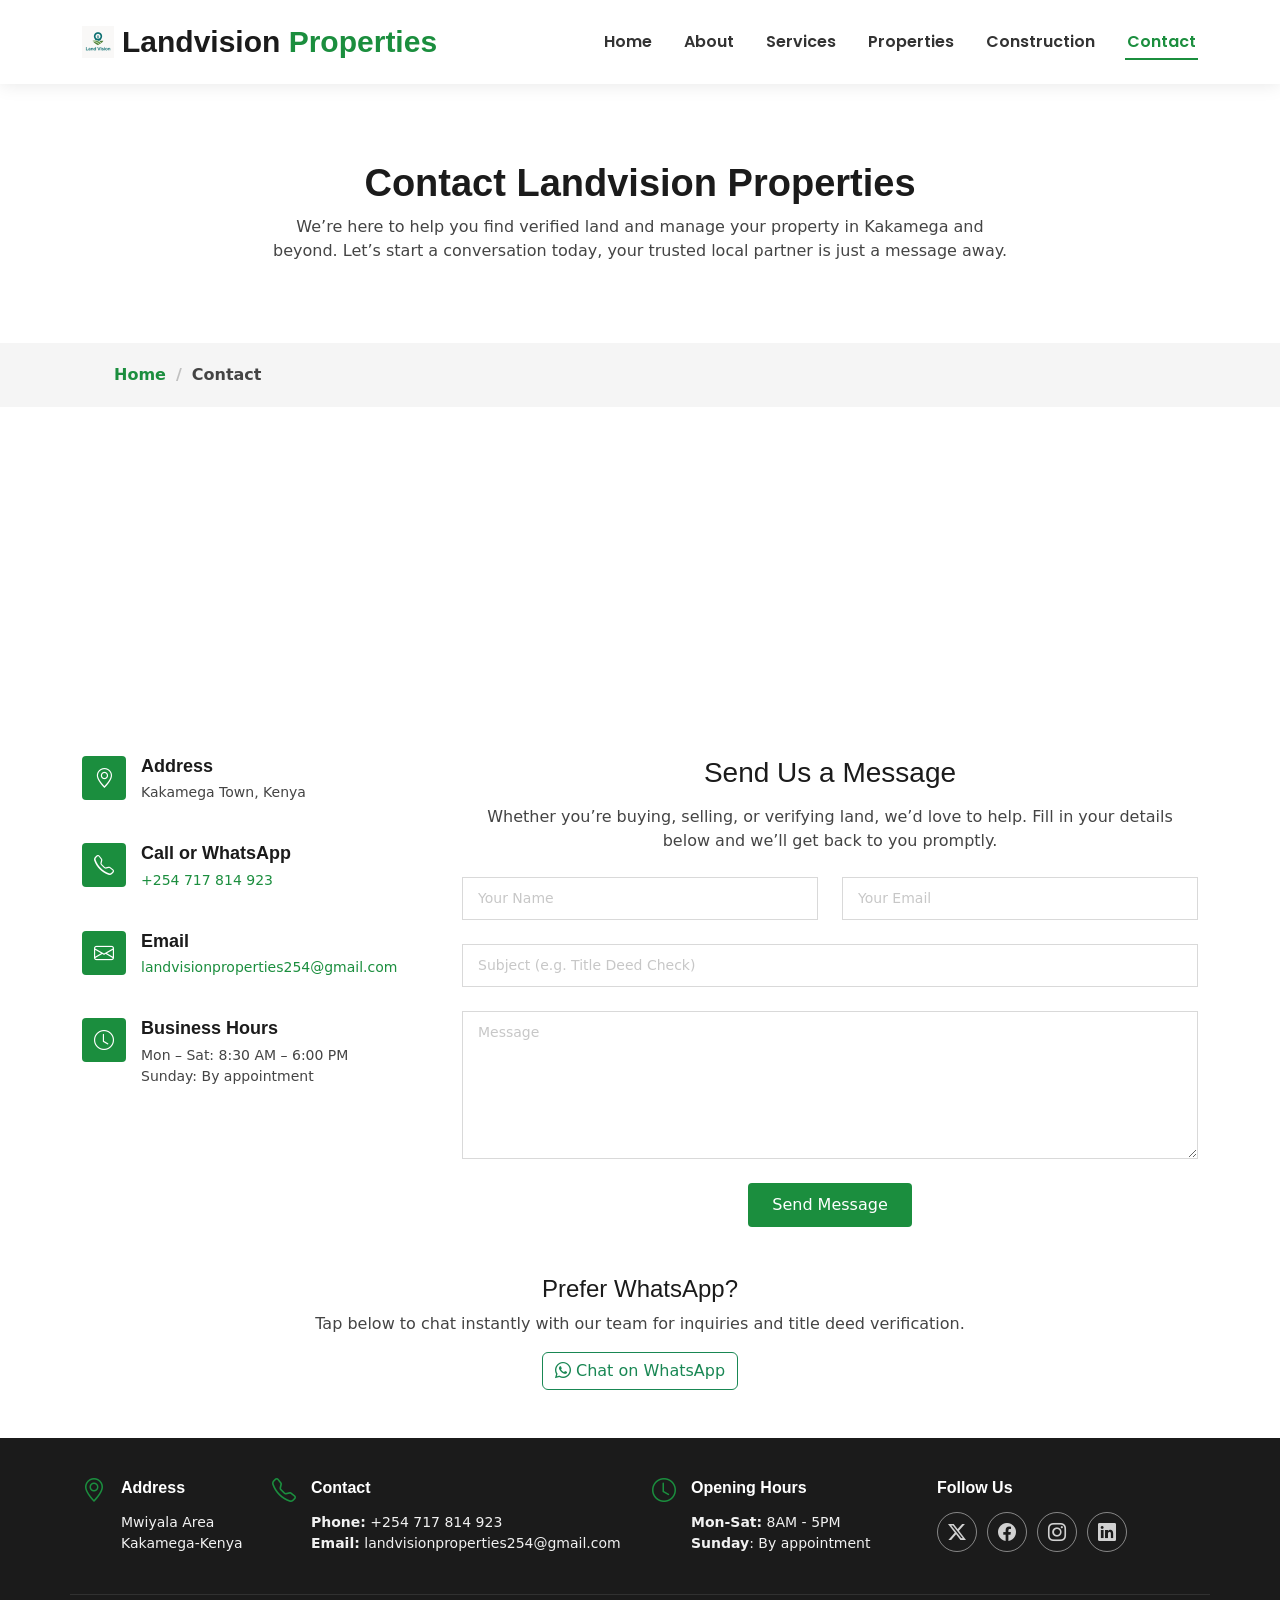
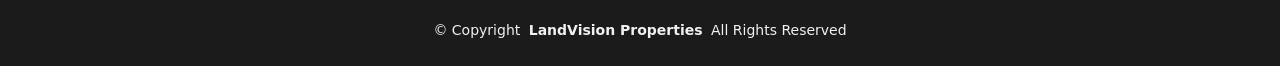
<file: contact.html>
<!DOCTYPE html>
<html lang="en">

<head>
  <meta charset="utf-8">
  <meta content="width=device-width, initial-scale=1.0" name="viewport">
  <title>Contact Us | Landvision Properties – Kakamega Land Brokers</title>
  <meta name="description" content="Contact Landvision Properties in Kakamega for land sales, title deed verification, and property management. Call, email, or WhatsApp us today.">
  <meta name="keywords" content="land for sale Kakamega, Kakamega land broker, title deed verification, property management, real estate Kenya">

  <!-- Favicons -->
  <link href="favicon.png" rel="icon">
  <link rel="icon" type="image/png" href="favicon.png">
  <link href="favicon1.png" rel="favicon">

  <!-- Fonts -->
  <link href="https://fonts.googleapis.com" rel="preconnect">
  <link href="https://fonts.gstatic.com" rel="preconnect" crossorigin>
  <link href="https://fonts.googleapis.com/css2?family=Poppins:wght@300;400;500;600;700&display=swap" rel="stylesheet">

  <!-- Vendor CSS Files -->
  <link href="assets/vendor/bootstrap/css/bootstrap.min.css" rel="stylesheet">
  <link href="assets/vendor/bootstrap-icons/bootstrap-icons.css" rel="stylesheet">
  <link href="assets/vendor/aos/aos.css" rel="stylesheet">
  <link href="assets/vendor/fontawesome-free/css/all.min.css" rel="stylesheet">
  <link href="assets/vendor/swiper/swiper-bundle.min.css" rel="stylesheet">

  <!-- Main CSS File -->
  <link href="assets/css/main.css" rel="stylesheet">
</head>

<body class="contact-page">

  <!-- ======= Header ======= -->
  <header id="header" class="header d-flex align-items-center fixed-top">
    <div class="container-fluid container-xl d-flex align-items-center justify-content-between">

      <a href="index.html" class="logo d-flex align-items-center">
        <img src="logo.png" alt="Landvision Properties Logo" class="me-2" style="height:40px;">
        <h1 class="sitename">Landvision <span>Properties</span></h1>
      </a>

      <nav id="navmenu" class="navmenu">
        <ul>
          <li><a href="index.html">Home</a></li>
          <li><a href="about.html">About</a></li>
          <li><a href="services.html">Services</a></li>
          <li><a href="properties.html">Properties</a></li>
          <li><a href="construction.html">Construction</a></li>
          <li><a href="contact.html" class="active">Contact</a></li>
        </ul>
        <i class="mobile-nav-toggle d-xl-none bi bi-list"></i>
      </nav>

    </div>
  </header>
  <!-- End Header -->

  <main class="main">

    <!-- Page Title -->
    <div class="page-title" data-aos="fade">
      <div class="heading">
        <div class="container">
          <div class="row d-flex justify-content-center text-center">
            <div class="col-lg-8">
          <h1>Contact Landvision Properties</h1>
          <p class="mb-0">We’re here to help you find verified land and manage your property in Kakamega and beyond. Let’s start a conversation today, your trusted local partner is just a message away.</p>
        </div>
          </div>
        </div>
      </div>
      <nav class="breadcrumbs">
        <div class="container">
          <ol>
            <li><a href="index.html">Home</a></li>
            <li class="current">Contact</li>
          </ol>
        </div>
      </nav>
    </div>
    <!-- End Page Title -->

    <!-- Contact Section -->
    <section id="contact" class="contact section py-5">

      <div class="container" data-aos="fade-up" data-aos-delay="100">

        <div class="mb-4" data-aos="fade-up" data-aos-delay="200">
          <iframe style="border:0; width: 100%; height: 270px;"
            src="https://www.google.com/maps?q=Kakamega%20Town%2C%20Kenya&output=embed"
            frameborder="0" allowfullscreen="" loading="lazy"></iframe>
        </div>

        <div class="row gy-4">

          <div class="col-lg-4">
            <div class="info-item d-flex" data-aos="fade-up" data-aos-delay="300">
              <i class="bi bi-geo-alt flex-shrink-0"></i>
              <div>
                <h3>Address</h3>
                <p>Kakamega Town, Kenya</p>
              </div>
            </div>

            <div class="info-item d-flex" data-aos="fade-up" data-aos-delay="400">
              <i class="bi bi-telephone flex-shrink-0"></i>
              <div>
                <h3>Call or WhatsApp</h3>
                <p><a href="tel:+254717814923">+254 717 814 923</a></p>
              </div>
            </div>

            <div class="info-item d-flex" data-aos="fade-up" data-aos-delay="500">
              <i class="bi bi-envelope flex-shrink-0"></i>
              <div>
                <h3>Email</h3>
                <p><a href="mailto:landvisionproperties254@gmail.com">landvisionproperties254@gmail.com</a></p>
              </div>
            </div>

            <div class="info-item d-flex" data-aos="fade-up" data-aos-delay="600">
              <i class="bi bi-clock flex-shrink-0"></i>
              <div>
                <h3>Business Hours</h3>
                <p>Mon – Sat: 8:30 AM – 6:00 PM<br>Sunday: By appointment</p>
              </div>
            </div>
          </div>

          <div class="col-lg-8">
            <form action="thanks.html" method="post" class="php-email-form" data-aos="fade-up" data-aos-delay="200">
              <h3 class="mb-3 text-center">Send Us a Message</h3>
              <p class="text-center mb-4">Whether you’re buying, selling, or verifying land, we’d love to help. Fill in your details below and we’ll get back to you promptly.</p>

              <div class="row gy-4">
                <div class="col-md-6">
                  <input type="text" name="name" class="form-control" placeholder="Your Name" required>
                </div>

                <div class="col-md-6">
                  <input type="email" class="form-control" name="email" placeholder="Your Email" required>
                </div>

                <div class="col-md-12">
                  <input type="text" class="form-control" name="subject" placeholder="Subject (e.g. Title Deed Check)" required>
                </div>

                <div class="col-md-12">
                  <textarea class="form-control" name="message" rows="6" placeholder="Message" required></textarea>
                </div>

                <div class="col-md-12 text-center">
                  <button type="submit" class="btn btn-success px-4">Send Message</button>
                </div>
                 <input type="hidden" name="_next" value="thanks.html">
              </div>
            </form>
          </div>

        </div>

        <div class="row mt-5" data-aos="fade-up">
          <div class="col text-center">
            <h4>Prefer WhatsApp?</h4>
            <p>Tap below to chat instantly with our team for inquiries and title deed verification.</p>
            <a href="https://wa.me/+254717814923?text=Hi%20LandVision%20Propeties,%20I%20would%20like%20to%20book%20a%20session."  target="_blank" class="btn btn-outline-success" rel="noopener noreferrer">
              <i class="bi bi-whatsapp"></i> Chat on WhatsApp
            </a>
          </div>
        </div>

      </div>

    </section>
    <!-- End Contact Section -->

  </main>

  <!-- ======= Footer ======= -->
 <footer id="footer" class="footer dark-background">

    <div class="container">
      <div class="row gy-3">
        <div class="col-lg-2 col-md-6 d-flex">
          <i class="bi bi-geo-alt icon"></i>
          <div class="address">
            <h4>Address</h4>
            <p>Mwiyala Area</p>
            <p>Kakamega-Kenya</p>
            <p></p>
          </div>

        </div>

        <div class="col-lg-4 col-md-6 d-flex">
          <i class="bi bi-telephone icon"></i>
          <div>
            <h4>Contact</h4>
            <p>
              <strong>Phone:</strong> <span>+254 717 814 923</span><br>
              <strong>Email:</strong> <span>landvisionproperties254@gmail.com</span><br>
            </p>
          </div>
        </div>

        <div class="col-lg-3 col-md-6 d-flex">
          <i class="bi bi-clock icon"></i>
          <div>
            <h4>Opening Hours</h4>
            <p>
              <strong>Mon-Sat:</strong> <span> 8AM - 5PM</span><br>
              <strong>Sunday</strong>: <span> By appointment</span>
            </p>
          </div>
        </div>

        <div class="col-lg-3 col-md-6">
          <h4>Follow Us</h4>
          <div class="social-links d-flex">
            <a href="#" class="twitter"><i class="bi bi-twitter-x"></i></a>
            <a href="https://www.facebook.com/profile.php?id=61570035251605" class="facebook"><i class="bi bi-facebook"></i></a>
            <a href="#" class="instagram"><i class="bi bi-instagram"></i></a>
            <a href="#" class="linkedin"><i class="bi bi-linkedin"></i></a>
          </div>
        </div>

      </div>
    </div>

    <div class="container copyright text-center mt-4">
      <p>© <span>Copyright</span> <strong class="px-1 sitename">LandVision Properties</strong> <span>All Rights Reserved</span></p>

    </div>
  </footer>

  <!-- Scroll Top -->
  <a href="#" id="scroll-top" class="scroll-top d-flex align-items-center justify-content-center"><i
      class="bi bi-arrow-up-short"></i></a>

  <!-- Vendor JS Files -->
  <script src="assets/vendor/bootstrap/js/bootstrap.bundle.min.js"></script>
  <script src="assets/vendor/aos/aos.js"></script>
  <script src="assets/vendor/swiper/swiper-bundle.min.js"></script>
  <script src="assets/vendor/purecounter/purecounter_vanilla.js"></script>

  <!-- Main JS File -->
  <script src="assets/js/main.js"></script>

</body>
</html>
</file>
<file: assets/css/main.css>
/**
* Template Name: EstateAgency
* Template URL: https://bootstrapmade.com/real-estate-agency-bootstrap-template/
* Updated: Aug 09 2024 with Bootstrap v5.3.3
* Author: BootstrapMade.com
* License: https://bootstrapmade.com/license/
*/

/*--------------------------------------------------------------
# Font & Color Variables
# Help: https://bootstrapmade.com/color-system/
--------------------------------------------------------------*/
/* Fonts */
:root {
  --default-font: "Roboto",  system-ui, -apple-system, "Segoe UI", Roboto, "Helvetica Neue", Arial, "Noto Sans", "Liberation Sans", sans-serif, "Apple Color Emoji", "Segoe UI Emoji", "Segoe UI Symbol", "Noto Color Emoji";
  --heading-font: "Raleway",  sans-serif;
  --nav-font: "Poppins",  sans-serif;
}

/* === LandVision Brand Color Scheme === */
:root {
  --background-color: #ffffff;          /* Clean white background */
  --default-color: #444444;             /* Neutral body text */
  --heading-color: #1b1b1b;             /* Strong dark heading text */
  --accent-color: #1b8e3e;              /* LandVision green (primary brand color) */
  --surface-color: #f7f9f8;             /* Soft grayish-white for cards and boxes */
  --contrast-color: #ffffff;            /* White text for accents or dark backgrounds */
}

/* === Navigation Colors === */
:root {
  --nav-color: #333333;                 /* Default nav link color */
  --nav-hover-color: #1b8e3e;           /* Green on hover or active */
  --nav-mobile-background-color: #ffffff;
  --nav-dropdown-background-color: #ffffff;
  --nav-dropdown-color: #333333;
  --nav-dropdown-hover-color: #1b8e3e;
}

/* === Section Presets === */
.light-background {
  --background-color: #f7f9f8;
  --surface-color: #ffffff;
}

.dark-background {
  --background-color: #1b1b1b;
  --default-color: #f1f1f1;
  --heading-color: #ffffff;
  --surface-color: #252525;
  --contrast-color: #ffffff;
}

/* Smooth scroll */
:root {
  scroll-behavior: smooth;
}

/*--------------------------------------------------------------
# General Styling & Shared Classes
--------------------------------------------------------------*/
body {
  color: var(--default-color);
  background-color: var(--background-color);
  font-family: var(--default-font);
}

a {
  color: var(--accent-color);
  text-decoration: none;
  transition: 0.3s;
}

a:hover {
  color: color-mix(in srgb, var(--accent-color), transparent 25%);
  text-decoration: none;
}

h1,
h2,
h3,
h4,
h5,
h6 {
  color: var(--heading-color);
  font-family: var(--heading-font);
}

/* PHP Email Form Messages
------------------------------*/
.php-email-form .error-message {
  display: none;
  background: #df1529;
  color: #ffffff;
  text-align: left;
  padding: 15px;
  margin-bottom: 24px;
  font-weight: 600;
}

.php-email-form .sent-message {
  display: none;
  color: #ffffff;
  background: #059652;
  text-align: center;
  padding: 15px;
  margin-bottom: 24px;
  font-weight: 600;
}

.php-email-form .loading {
  display: none;
  background: var(--surface-color);
  text-align: center;
  padding: 15px;
  margin-bottom: 24px;
}

.php-email-form .loading:before {
  content: "";
  display: inline-block;
  border-radius: 50%;
  width: 24px;
  height: 24px;
  margin: 0 10px -6px 0;
  border: 3px solid var(--accent-color);
  border-top-color: var(--surface-color);
  animation: php-email-form-loading 1s linear infinite;
}

@keyframes php-email-form-loading {
  0% {
    transform: rotate(0deg);
  }

  100% {
    transform: rotate(360deg);
  }
}

/*--------------------------------------------------------------
# Global Header
--------------------------------------------------------------*/
.header {
  color: var(--default-color);
  background-color: var(--background-color);
  padding: 15px 0;
  transition: all 0.5s;
  z-index: 997;
  box-shadow: 0px 0 18px rgba(0, 0, 0, 0.1);
}

.header .logo {
  line-height: 1;
}

.header .logo img {
  max-height: 32px;
  margin-right: 8px;
}

.header .logo h1 {
  font-size: 30px;
  margin: 0;
  font-weight: 700;
  color: var(--heading-color);
}

.header .logo h1 span {
  color: var(--accent-color);
}

/*--------------------------------------------------------------
# Navigation Menu
--------------------------------------------------------------*/
/* Desktop Navigation */
@media (min-width: 1200px) {
  .navmenu {
    padding: 0;
  }

  .navmenu ul {
    margin: 0;
    padding: 0;
    display: flex;
    list-style: none;
    align-items: center;
  }

  .navmenu li {
    position: relative;
  }

  .navmenu>ul>li {
    white-space: nowrap;
    padding: 15px 14px;
  }

  .navmenu>ul>li:last-child {
    padding-right: 0;
  }

  .navmenu a,
  .navmenu a:focus {
    color: var(--nav-color);
    font-size: 16px;
    padding: 0 2px;
    font-family: var(--nav-font);
    font-weight: 600;
    display: flex;
    align-items: center;
    justify-content: space-between;
    white-space: nowrap;
    transition: 0.3s;
    position: relative;
  }

  .navmenu a i,
  .navmenu a:focus i {
    font-size: 12px;
    line-height: 0;
    margin-left: 5px;
    transition: 0.3s;
  }

  .navmenu>ul>li>a:before {
    content: "";
    position: absolute;
    width: 100%;
    height: 2px;
    bottom: -6px;
    left: 0;
    background-color: var(--accent-color);
    visibility: hidden;
    width: 0px;
    transition: all 0.3s ease-in-out 0s;
  }

  .navmenu a:hover:before,
  .navmenu li:hover>a:before,
  .navmenu .active:before {
    visibility: visible;
    width: 100%;
  }

  .navmenu li:hover>a,
  .navmenu .active,
  .navmenu .active:focus {
    color: var(--nav-hover-color);
  }

  .navmenu .dropdown ul {
    margin: 0;
    padding: 10px 0;
    background: var(--nav-dropdown-background-color);
    display: block;
    position: absolute;
    visibility: hidden;
    left: 14px;
    top: 130%;
    opacity: 0;
    transition: 0.3s;
    border-radius: 4px;
    z-index: 99;
    box-shadow: 0px 0px 30px rgba(0, 0, 0, 0.1);
  }

  .navmenu .dropdown ul li {
    min-width: 200px;
  }

  .navmenu .dropdown ul a {
    padding: 10px 20px;
    font-size: 15px;
    text-transform: none;
    color: var(--nav-dropdown-color);
  }

  .navmenu .dropdown ul a i {
    font-size: 12px;
  }

  .navmenu .dropdown ul a:hover,
  .navmenu .dropdown ul .active:hover,
  .navmenu .dropdown ul li:hover>a {
    color: var(--nav-dropdown-hover-color);
  }

  .navmenu .dropdown:hover>ul {
    opacity: 1;
    top: 100%;
    visibility: visible;
  }

  .navmenu .dropdown .dropdown ul {
    top: 0;
    left: -90%;
    visibility: hidden;
  }

  .navmenu .dropdown .dropdown:hover>ul {
    opacity: 1;
    top: 0;
    left: -100%;
    visibility: visible;
  }
}

/* Mobile Navigation */
@media (max-width: 1199px) {
  .mobile-nav-toggle {
    color: var(--nav-color);
    font-size: 28px;
    line-height: 0;
    margin-right: 10px;
    cursor: pointer;
    transition: color 0.3s;
  }

  .navmenu {
    padding: 0;
    z-index: 9997;
  }

  .navmenu ul {
    display: none;
    list-style: none;
    position: absolute;
    inset: 60px 20px 20px 20px;
    padding: 10px 0;
    margin: 0;
    border-radius: 6px;
    background-color: var(--nav-mobile-background-color);
    border: 1px solid color-mix(in srgb, var(--default-color), transparent 90%);
    box-shadow: none;
    overflow-y: auto;
    transition: 0.3s;
    z-index: 9998;
  }

  .navmenu a,
  .navmenu a:focus {
    color: var(--nav-dropdown-color);
    padding: 10px 20px;
    font-family: var(--nav-font);
    font-size: 17px;
    font-weight: 500;
    display: flex;
    align-items: center;
    justify-content: space-between;
    white-space: nowrap;
    transition: 0.3s;
  }

  .navmenu a i,
  .navmenu a:focus i {
    font-size: 12px;
    line-height: 0;
    margin-left: 5px;
    width: 30px;
    height: 30px;
    display: flex;
    align-items: center;
    justify-content: center;
    border-radius: 50%;
    transition: 0.3s;
    background-color: color-mix(in srgb, var(--accent-color), transparent 90%);
  }

  .navmenu a i:hover,
  .navmenu a:focus i:hover {
    background-color: var(--accent-color);
    color: var(--contrast-color);
  }

  .navmenu a:hover,
  .navmenu .active,
  .navmenu .active:focus {
    color: var(--nav-dropdown-hover-color);
  }

  .navmenu .active i,
  .navmenu .active:focus i {
    background-color: var(--accent-color);
    color: var(--contrast-color);
    transform: rotate(180deg);
  }

  .navmenu .dropdown ul {
    position: static;
    display: none;
    z-index: 99;
    padding: 10px 0;
    margin: 10px 20px;
    background-color: var(--nav-dropdown-background-color);
    transition: all 0.5s ease-in-out;
  }

  .navmenu .dropdown ul ul {
    background-color: rgba(33, 37, 41, 0.1);
  }

  .navmenu .dropdown>.dropdown-active {
    display: block;
    background-color: rgba(33, 37, 41, 0.03);
  }

  .mobile-nav-active {
    overflow: hidden;
  }

  .mobile-nav-active .mobile-nav-toggle {
    color: #fff;
    position: absolute;
    font-size: 32px;
    top: 15px;
    right: 15px;
    margin-right: 0;
    z-index: 9999;
  }

  .mobile-nav-active .navmenu {
    position: fixed;
    overflow: hidden;
    inset: 0;
    background: rgba(33, 37, 41, 0.8);
    transition: 0.3s;
  }

  .mobile-nav-active .navmenu>ul {
    display: block;
  }
}

/*--------------------------------------------------------------
# Global Footer
--------------------------------------------------------------*/
.footer {
  color: var(--default-color);
  background-color: var(--background-color);
  font-size: 14px;
  padding: 40px 0 0 0;
  position: relative;
}

.footer .icon {
  color: var(--accent-color);
  margin-right: 15px;
  font-size: 24px;
  line-height: 0;
}

.footer h4 {
  font-size: 16px;
  font-weight: 700;
  margin-bottom: 15px;
}

.footer .address p {
  margin-bottom: 0px;
}

.footer .social-links a {
  display: flex;
  align-items: center;
  justify-content: center;
  width: 40px;
  height: 40px;
  border-radius: 50%;
  border: 1px solid color-mix(in srgb, var(--default-color), transparent 50%);
  font-size: 16px;
  color: color-mix(in srgb, var(--default-color), transparent 50%);
  margin-right: 10px;
  transition: 0.3s;
}

.footer .social-links a:hover {
  color: var(--accent-color);
  border-color: var(--accent-color);
}

.footer .copyright {
  padding: 25px 0;
  border-top: 1px solid color-mix(in srgb, var(--default-color), transparent 90%);
}

.footer .copyright p {
  margin-bottom: 0;
}

.footer .credits {
  margin-top: 5px;
  font-size: 13px;
}

/*--------------------------------------------------------------
# Preloader
--------------------------------------------------------------*/
#preloader {
  position: fixed;
  inset: 0;
  z-index: 999999;
  overflow: hidden;
  background: var(--background-color);
  transition: all 0.6s ease-out;
}

#preloader:before {
  content: "";
  position: fixed;
  top: calc(50% - 30px);
  left: calc(50% - 30px);
  border: 6px solid #ffffff;
  border-color: var(--accent-color) transparent var(--accent-color) transparent;
  border-radius: 50%;
  width: 60px;
  height: 60px;
  animation: animate-preloader 1.5s linear infinite;
}

@keyframes animate-preloader {
  0% {
    transform: rotate(0deg);
  }

  100% {
    transform: rotate(360deg);
  }
}

/*--------------------------------------------------------------
# Scroll Top Button
--------------------------------------------------------------*/
.scroll-top {
  position: fixed;
  visibility: hidden;
  opacity: 0;
  right: 15px;
  bottom: 15px;
  z-index: 99999;
  background-color: var(--accent-color);
  width: 40px;
  height: 40px;
  border-radius: 4px;
  transition: all 0.4s;
}

.scroll-top i {
  font-size: 24px;
  color: var(--contrast-color);
  line-height: 0;
}

.scroll-top:hover {
  background-color: color-mix(in srgb, var(--accent-color), transparent 20%);
  color: var(--contrast-color);
}

.scroll-top.active {
  visibility: visible;
  opacity: 1;
}

/*--------------------------------------------------------------
# Disable aos animation delay on mobile devices
--------------------------------------------------------------*/
@media screen and (max-width: 768px) {
  [data-aos-delay] {
    transition-delay: 0 !important;
  }
}

/*--------------------------------------------------------------
# Global Page Titles & Breadcrumbs
--------------------------------------------------------------*/
.page-title {
  color: var(--default-color);
  background-color: var(--background-color);
  position: relative;
}

.page-title .heading {
  padding: 160px 0 80px 0;
  border-top: 1px solid color-mix(in srgb, var(--default-color), transparent 90%);
}

.page-title .heading h1 {
  font-size: 38px;
  font-weight: 700;
}

.page-title nav {
  background-color: color-mix(in srgb, var(--default-color), transparent 95%);
  padding: 20px 0;
}

.page-title nav ol {
  display: flex;
  flex-wrap: wrap;
  list-style: none;
  margin: 0;
  font-size: 16px;
  font-weight: 600;
}

.page-title nav ol li+li {
  padding-left: 10px;
}

.page-title nav ol li+li::before {
  content: "/";
  display: inline-block;
  padding-right: 10px;
  color: color-mix(in srgb, var(--default-color), transparent 70%);
}

/*--------------------------------------------------------------
# Global Sections
--------------------------------------------------------------*/
section,
.section {
  color: var(--default-color);
  background-color: var(--background-color);
  padding: 60px 0;
  scroll-margin-top: 90px;
  overflow: clip;
}

@media (max-width: 1199px) {

  section,
  .section {
    scroll-margin-top: 66px;
  }
}

/*--------------------------------------------------------------
# Global Section Titles
--------------------------------------------------------------*/
.section-title {
  text-align: center;
  padding-bottom: 60px;
  position: relative;
}

.section-title h2 {
  font-size: 32px;
  font-weight: 700;
  margin-bottom: 15px;
}

.section-title p {
  margin-bottom: 0;
}

/*--------------------------------------------------------------
# Hero Section
--------------------------------------------------------------*/
.hero {
  padding: 0;
}

.hero .carousel {
  width: 100%;
  min-height: 100vh;
  padding: 0;
  margin: 0;
  background-color: var(--background-color);
  position: relative;
  overflow: hidden;
}

.hero img {
  position: absolute;
  inset: 0;
  display: block;
  width: 100%;
  height: 100%;
  object-fit: cover;
  z-index: 1;
}

.hero .carousel-item {
  position: absolute;
  inset: 0;
  background-size: cover;
  background-position: center;
  background-repeat: no-repeat;
  overflow: hidden;
}

.hero .carousel-item:before {
  content: "";
  background: color-mix(in srgb, var(--background-color), transparent 60%);
  position: absolute;
  inset: 0;
  z-index: 2;
}

.hero .carousel-container {
  position: absolute;
  inset: 90px 100px;
  display: flex;
  justify-content: center;
  align-items: center;
  flex-direction: column;
  z-index: 3;
}

@media (max-width: 575px) {
  .hero .carousel-container {
    inset: 90px 50px;
  }
}

.hero h2 {
  margin-bottom: 30px;
  font-size: 56px;
  font-weight: 900;
  text-transform: uppercase;
}

.hero h2 span {
  color: var(--accent-color);
}

@media (max-width: 768px) {
  .hero h2 {
    font-size: 30px;
  }
}

.hero .btn-get-started {
  color: var(--contrast-color);
  font-family: var(--heading-font);
  font-weight: 600;
  font-size: 18px;
  letter-spacing: 1px;
  text-transform: uppercase;
  display: inline-block;
  padding: 10px 40px;
  border-radius: 50px;
  transition: 0.5s;
  margin: 10px 0;
  align-self: flex-start;
  flex-shrink: 0;
  border: 2px solid var(--accent-color);
}

.hero .btn-get-started:hover {
  background: color-mix(in srgb, var(--accent-color), transparent 20%);
}

.hero .carousel-control-prev,
.hero .carousel-control-next {
  width: 10%;
  transition: 0.3s;
  opacity: 0.5;
  z-index: 3;
}

.hero .carousel-control-prev:focus,
.hero .carousel-control-next:focus {
  opacity: 0.5;
}

.hero .carousel-control-prev:hover,
.hero .carousel-control-next:hover {
  opacity: 0.9;
}

@media (min-width: 1024px) {

  .hero .carousel-control-prev,
  .hero .carousel-control-next {
    width: 5%;
  }
}

.hero .carousel-control-next-icon,
.hero .carousel-control-prev-icon {
  background: none;
  font-size: 32px;
  line-height: 1;
}

.hero .carousel-indicators {
  list-style: none;
}

.hero .carousel-indicators li {
  cursor: pointer;
  opacity: 1;
  height: 6px;
  width: 20px;
  transition: 0.3s;
  padding: 0;
}

.hero .carousel-indicators .active {
  background-color: var(--accent-color);
  width: 40px;
}

/*--------------------------------------------------------------
# Services Section
--------------------------------------------------------------*/
.services .service-item {
  background-color: var(--surface-color);
  box-shadow: 0px 5px 90px 0px rgba(0, 0, 0, 0.1);
  padding: 60px 30px;
  transition: all ease-in-out 0.3s;
  border-radius: 18px;
  border-bottom: 5px solid var(--surface-color);
  height: 100%;
}

.services .service-item .icon {
  color: var(--contrast-color);
  background: var(--accent-color);
  margin: 0;
  width: 64px;
  height: 64px;
  border-radius: 50px;
  display: flex;
  align-items: center;
  justify-content: center;
  margin-bottom: 20px;
  font-size: 28px;
  transition: ease-in-out 0.3s;
}

.services .service-item h3 {
  font-weight: 700;
  margin: 10px 0 15px 0;
  font-size: 22px;
  transition: ease-in-out 0.3s;
}

.services .service-item p {
  line-height: 24px;
  font-size: 14px;
  margin-bottom: 0;
}

@media (min-width: 1365px) {
  .services .service-item:hover {
    transform: translateY(-10px);
    border-color: var(--accent-color);
  }

  .services .service-item:hover h3 {
    color: var(--accent-color);
  }
}


/*--------------------------------------------------------------
# Testimonials Section
--------------------------------------------------------------*/
.testimonials .testimonial-item {
  background-color: var(--surface-color);
  box-shadow: 0px 0 20px rgba(0, 0, 0, 0.1);
  box-sizing: content-box;
  padding: 30px;
  margin: 40px 30px;
  min-height: 320px;
  display: flex;
  flex-direction: column;
  text-align: center;
  transition: 0.3s;
}

.testimonials .testimonial-item .stars {
  margin-bottom: 15px;
}

.testimonials .testimonial-item .stars i {
  color: #ffc107;
  margin: 0 1px;
}

.testimonials .testimonial-item .testimonial-img {
  width: 90px;
  border-radius: 50%;
  border: 4px solid var(--background-color);
  margin: 0 auto;
}

.testimonials .testimonial-item h3 {
  font-size: 18px;
  font-weight: bold;
  margin: 10px 0 5px 0;
}

.testimonials .testimonial-item h4 {
  font-size: 14px;
  color: color-mix(in srgb, var(--default-color), transparent 40%);
  margin: 0;
}

.testimonials .testimonial-item p {
  font-style: italic;
  margin: 0 auto 15px auto;
}

.testimonials .swiper-wrapper {
  height: auto;
}

.testimonials .swiper-pagination {
  margin-top: 20px;
  position: relative;
}

.testimonials .swiper-pagination .swiper-pagination-bullet {
  width: 12px;
  height: 12px;
  background-color: color-mix(in srgb, var(--default-color), transparent 85%);
  opacity: 1;
}

.testimonials .swiper-pagination .swiper-pagination-bullet-active {
  background-color: var(--accent-color);
}

.testimonials .swiper-slide {
  opacity: 0.3;
}

@media (max-width: 1199px) {
  .testimonials .swiper-slide-active {
    opacity: 1;
  }

  .testimonials .swiper-pagination {
    margin-top: 0;
  }

  .testimonials .testimonial-item {
    margin: 40px 20px;
  }
}

@media (min-width: 1200px) {
  .testimonials .swiper-slide-next {
    opacity: 1;
    transform: scale(1.12);
  }
}

/*--------------------------------------------------------------
# About Section
--------------------------------------------------------------*/
.about .content .who-we-are {
  text-transform: uppercase;
  margin-bottom: 15px;
  color: color-mix(in srgb, var(--default-color), transparent 40%);
}

.about .content h3 {
  font-size: 2rem;
  font-weight: 700;
}

.about .content ul {
  list-style: none;
  padding: 0;
}

.about .content ul li {
  padding-bottom: 10px;
}

.about .content ul i {
  font-size: 1.25rem;
  margin-right: 4px;
  color: var(--accent-color);
}

.about .content p:last-child {
  margin-bottom: 0;
}

.about .content .read-more {
  background: var(--accent-color);
  color: var(--contrast-color);
  font-family: var(--heading-font);
  font-weight: 500;
  font-size: 16px;
  letter-spacing: 1px;
  padding: 12px 24px;
  border-radius: 5px;
  transition: 0.3s;
  display: inline-flex;
  align-items: center;
  justify-content: center;
}

.about .content .read-more i {
  font-size: 18px;
  margin-left: 5px;
  line-height: 0;
  transition: 0.3s;
}

.about .content .read-more:hover {
  background: color-mix(in srgb, var(--accent-color), transparent 20%);
  padding-right: 19px;
}

.about .content .read-more:hover i {
  margin-left: 10px;
}

.about .about-images img {
  border-radius: 10px;
}

/*--------------------------------------------------------------
# Stats Section
--------------------------------------------------------------*/
.stats .stats-item {
  background-color: var(--surface-color);
  box-shadow: 0px 0 30px rgba(0, 0, 0, 0.1);
  padding: 30px;
}

.stats .stats-item i {
  color: var(--accent-color);
  font-size: 42px;
  line-height: 0;
  margin-right: 20px;
}

.stats .stats-item span {
  color: var(--heading-color);
  font-size: 36px;
  display: block;
  font-weight: 600;
}

.stats .stats-item p {
  padding: 0;
  margin: 0;
  font-family: var(--heading-font);
  font-size: 16px;
}

/*--------------------------------------------------------------
# Features Section
--------------------------------------------------------------*/
.features .features-image {
  position: relative;
  min-height: 400px;
}

.features .features-image img {
  position: absolute;
  inset: 0;
  display: block;
  width: 100%;
  height: 100%;
  object-fit: cover;
  z-index: 1;
}

.features h3 {
  font-size: 28px;
  font-weight: 700;
  margin-bottom: 20px;
  padding-bottom: 20px;
  position: relative;
}

.features h3:after {
  content: "";
  background: var(--accent-color);
  position: absolute;
  display: block;
  width: 50px;
  height: 3px;
  left: 0;
  bottom: 0;
}

.features .icon-box {
  margin-top: 50px;
}

.features .icon-box i {
  color: var(--accent-color);
  background-color: var(--surface-color);
  display: flex;
  align-items: center;
  justify-content: center;
  margin-right: 25px;
  font-size: 28px;
  width: 56px;
  height: 56px;
  border-radius: 4px;
  line-height: 0;
  box-shadow: 0px 2px 30px rgba(0, 0, 0, 0.1);
  transition: 0.3s;
}

.features .icon-box:hover i {
  background-color: var(--accent-color);
  color: var(--contrast-color);
}

.features .icon-box h4 {
  font-weight: 700;
  margin-bottom: 10px;
  font-size: 18px;
}

.features .icon-box h4 a {
  color: var(--heading-color);
  transition: 0.3s;
}

.features .icon-box h4 a:hover {
  color: var(--accent-color);
}

.features .icon-box p {
  line-height: 24px;
  font-size: 14px;
  margin-bottom: 0;
}

/*--------------------------------------------------------------
# Service Details Section
--------------------------------------------------------------*/
.service-details .service-box {
  background-color: var(--surface-color);
  padding: 20px;
  box-shadow: 0px 2px 20px rgba(0, 0, 0, 0.1);
}

.service-details .service-box+.service-box {
  margin-top: 30px;
}

.service-details .service-box h4 {
  font-size: 20px;
  font-weight: 700;
  border-bottom: 2px solid color-mix(in srgb, var(--default-color), transparent 92%);
  padding-bottom: 15px;
  margin-bottom: 15px;
}

.service-details .services-list {
  background-color: var(--surface-color);
}

.service-details .services-list a {
  color: color-mix(in srgb, var(--default-color), transparent 20%);
  background-color: color-mix(in srgb, var(--default-color), transparent 96%);
  display: flex;
  align-items: center;
  padding: 12px 15px;
  margin-top: 15px;
  transition: 0.3s;
}

.service-details .services-list a:first-child {
  margin-top: 0;
}

.service-details .services-list a i {
  font-size: 16px;
  margin-right: 8px;
  color: var(--accent-color);
}

.service-details .services-list a.active {
  color: var(--contrast-color);
  background-color: var(--accent-color);
}

.service-details .services-list a.active i {
  color: var(--contrast-color);
}

.service-details .services-list a:hover {
  background-color: color-mix(in srgb, var(--accent-color), transparent 95%);
  color: var(--accent-color);
}

.service-details .download-catalog a {
  color: var(--default-color);
  display: flex;
  align-items: center;
  padding: 10px 0;
  transition: 0.3s;
  border-top: 1px solid color-mix(in srgb, var(--default-color), transparent 90%);
}

.service-details .download-catalog a:first-child {
  border-top: 0;
  padding-top: 0;
}

.service-details .download-catalog a:last-child {
  padding-bottom: 0;
}

.service-details .download-catalog a i {
  font-size: 24px;
  margin-right: 8px;
  color: var(--accent-color);
}

.service-details .download-catalog a:hover {
  color: var(--accent-color);
}

.service-details .help-box {
  background-color: var(--accent-color);
  color: var(--contrast-color);
  margin-top: 30px;
  padding: 30px 15px;
}

.service-details .help-box .help-icon {
  font-size: 48px;
}

.service-details .help-box h4,
.service-details .help-box a {
  color: var(--contrast-color);
}

.service-details .services-img {
  margin-bottom: 20px;
}

.service-details h3 {
  font-size: 26px;
  font-weight: 700;
}

.service-details p {
  font-size: 15px;
}

.service-details ul {
  list-style: none;
  padding: 0;
  font-size: 15px;
}

.service-details ul li {
  padding: 5px 0;
  display: flex;
  align-items: center;
}

.service-details ul i {
  font-size: 20px;
  margin-right: 8px;
  color: var(--accent-color);
}

/*--------------------------------------------------------------
# Contact Section
--------------------------------------------------------------*/
.contact .info-item+.info-item {
  margin-top: 40px;
}

.contact .info-item i {
  color: var(--contrast-color);
  background: var(--accent-color);
  font-size: 20px;
  width: 44px;
  height: 44px;
  display: flex;
  justify-content: center;
  align-items: center;
  border-radius: 4px;
  transition: all 0.3s ease-in-out;
  margin-right: 15px;
}

.contact .info-item h3 {
  padding: 0;
  font-size: 18px;
  font-weight: 700;
  margin-bottom: 5px;
}

.contact .info-item p {
  padding: 0;
  margin-bottom: 0;
  font-size: 14px;
}

.contact .php-email-form {
  height: 100%;
}

.contact .php-email-form input[type=text],
.contact .php-email-form input[type=email],
.contact .php-email-form textarea {
  font-size: 14px;
  padding: 10px 15px;
  box-shadow: none;
  border-radius: 0;
  color: var(--default-color);
  background-color: color-mix(in srgb, var(--background-color), transparent 50%);
  border-color: color-mix(in srgb, var(--default-color), transparent 80%);
}

.contact .php-email-form input[type=text]:focus,
.contact .php-email-form input[type=email]:focus,
.contact .php-email-form textarea:focus {
  border-color: var(--accent-color);
}

.contact .php-email-form input[type=text]::placeholder,
.contact .php-email-form input[type=email]::placeholder,
.contact .php-email-form textarea::placeholder {
  color: color-mix(in srgb, var(--default-color), transparent 70%);
}

.contact .php-email-form button[type=submit] {
  color: var(--contrast-color);
  background: var(--accent-color);
  border: 0;
  padding: 10px 30px;
  transition: 0.4s;
  border-radius: 4px;
}

.contact .php-email-form button[type=submit]:hover {
  background: color-mix(in srgb, var(--accent-color), transparent 20%);
}

/*--------------------------------------------------------------
# Real Estate Section
--------------------------------------------------------------*/
.real-estate .card {
  background-color: var(--background-color);
  color: var(--default-color);
  border: none;
  position: relative;
  border-radius: 0px;
  overflow: hidden;
  min-height: 500px;
}

.real-estate .card:before {
  content: "";
  position: absolute;
  inset: 0;
  background: linear-gradient(180deg, rgba(255, 255, 255, 0) 25%, rgba(0, 0, 0, 0.9) 75%);
  z-index: 2;
}

.real-estate .card img {
  position: absolute;
  inset: 0;
  display: block;
  width: 100%;
  height: 100%;
  object-fit: cover;
  z-index: 1;
}

.real-estate .card .card-body {
  position: absolute;
  bottom: 0;
  left: 0;
  right: 0;
  z-index: 3;
  padding: 30px;
}

.real-estate .card .card-body .sale-rent {
  display: inline-block;
  font-size: 15px;
  font-weight: 500;
  color: var(--contrast-color);
  padding: 4px 20px;
  border: 2px solid var(--accent-color);
  border-radius: 50px;
  margin-bottom: 10px;
}

.real-estate .card .card-body h3 {
  font-weight: 700;
  font-size: 20px;
  margin-bottom: 0px;
  padding-left: 10px;
  border-left: 3px solid var(--accent-color);
}

.real-estate .card .card-body h3 a {
  color: var(--contrast-color);
}

.real-estate .card .card-body .card-content {
  background-color: var(--accent-color);
  color: var(--contrast-color);
  height: 80px;
  visibility: hidden;
  opacity: 0;
  margin-top: 10px;
  margin-bottom: -80px;
  margin-left: -30px;
  margin-right: -30px;
  transition: 0.3s;
  padding: 0 10px;
}

.real-estate .card .card-body .card-content .propery-info {
  font-weight: 500;
}

.real-estate .card:hover .card-content {
  margin-bottom: -30px;
  visibility: visible;
  opacity: 1;
}

/*--------------------------------------------------------------
# Real Estate 2 Section
--------------------------------------------------------------*/
.real-estate-2 .portfolio-details-slider img {
  width: 100%;
}

.real-estate-2 .swiper-wrapper {
  height: auto;
}

.real-estate-2 .swiper-button-prev,
.real-estate-2 .swiper-button-next {
  width: 48px;
  height: 48px;
}

.real-estate-2 .swiper-button-prev:after,
.real-estate-2 .swiper-button-next:after {
  color: rgba(255, 255, 255, 0.8);
  background-color: rgba(0, 0, 0, 0.15);
  font-size: 24px;
  border-radius: 50%;
  width: 48px;
  height: 48px;
  display: flex;
  align-items: center;
  justify-content: center;
  transition: 0.3s;
}

.real-estate-2 .swiper-button-prev:hover:after,
.real-estate-2 .swiper-button-next:hover:after {
  background-color: rgba(0, 0, 0, 0.3);
}

@media (max-width: 575px) {

  .real-estate-2 .swiper-button-prev,
  .real-estate-2 .swiper-button-next {
    display: none;
  }
}

.real-estate-2 .swiper-pagination {
  margin-top: 20px;
  position: relative;
}

.real-estate-2 .swiper-pagination .swiper-pagination-bullet {
  width: 10px;
  height: 10px;
  background-color: color-mix(in srgb, var(--default-color), transparent 85%);
  opacity: 1;
}

.real-estate-2 .swiper-pagination .swiper-pagination-bullet-active {
  background-color: var(--accent-color);
}

.real-estate-2 .portfolio-info h3 {
  font-size: 22px;
  font-weight: 700;
  margin-bottom: 20px;
  padding-bottom: 20px;
  position: relative;
}

.real-estate-2 .portfolio-info h3:after {
  content: "";
  position: absolute;
  display: block;
  width: 50px;
  height: 3px;
  background: var(--accent-color);
  left: 0;
  bottom: 0;
}

.real-estate-2 .portfolio-info ul {
  list-style: none;
  padding: 0;
  font-size: 15px;
}

.real-estate-2 .portfolio-info ul li {
  display: flex;
  flex-direction: column;
  padding-bottom: 15px;
}

.real-estate-2 .portfolio-info ul strong {
  text-transform: uppercase;
  font-weight: 400;
  color: color-mix(in srgb, var(--default-color), transparent 50%);
  font-size: 14px;
}

.real-estate-2 .portfolio-info .btn-visit {
  padding: 8px 40px;
  background: var(--accent-color);
  color: var(--contrast-color);
  border-radius: 50px;
  transition: 0.3s;
}

.real-estate-2 .portfolio-info .btn-visit:hover {
  background: color-mix(in srgb, var(--accent-color), transparent 20%);
}

.real-estate-2 .portfolio-description h2 {
  font-size: 26px;
  font-weight: 700;
  margin-bottom: 20px;
}

.real-estate-2 .portfolio-description p {
  padding: 0;
}

.real-estate-2 .portfolio-description .testimonial-item {
  padding: 30px 30px 0 30px;
  position: relative;
  background: color-mix(in srgb, var(--default-color), transparent 97%);
  margin-bottom: 50px;
}

.real-estate-2 .portfolio-description .testimonial-item .testimonial-img {
  width: 90px;
  border-radius: 50px;
  border: 6px solid var(--background-color);
  float: left;
  margin: 0 10px 0 0;
}

.real-estate-2 .portfolio-description .testimonial-item h3 {
  font-size: 18px;
  font-weight: bold;
  margin: 15px 0 5px 0;
  padding-top: 20px;
}

.real-estate-2 .portfolio-description .testimonial-item h4 {
  font-size: 14px;
  color: #6c757d;
  margin: 0;
}

.real-estate-2 .portfolio-description .testimonial-item .quote-icon-left,
.real-estate-2 .portfolio-description .testimonial-item .quote-icon-right {
  color: color-mix(in srgb, var(--accent-color), transparent 50%);
  font-size: 26px;
  line-height: 0;
}

.real-estate-2 .portfolio-description .testimonial-item .quote-icon-left {
  display: inline-block;
  left: -5px;
  position: relative;
}

.real-estate-2 .portfolio-description .testimonial-item .quote-icon-right {
  display: inline-block;
  right: -5px;
  position: relative;
  top: 10px;
  transform: scale(-1, -1);
}

.real-estate-2 .portfolio-description .testimonial-item p {
  font-style: italic;
  margin: 0 0 15px 0 0 0;
  padding: 0;
}

.real-estate-2 .nav-pills {
  border-bottom: 1px solid color-mix(in srgb, var(--default-color), transparent 85%);
}

.real-estate-2 .nav-pills li+li {
  margin-left: 40px;
}

.real-estate-2 .nav-link {
  background: none;
  font-size: 18px;
  font-weight: 400;
  color: var(--default-color);
  padding: 12px 0;
  margin-bottom: -2px;
  border-radius: 0;
}

.real-estate-2 .nav-link.active {
  color: var(--accent-color);
  background: none;
  border-bottom: 3px solid var(--accent-color);
}

@media (max-width: 575px) {
  .real-estate-2 .nav-link {
    font-size: 16px;
  }
}

.real-estate-2 .tab-content h4 {
  font-size: 18px;
  margin: 0;
  font-weight: 700;
  color: var(--default-color);
}

.real-estate-2 .tab-content i {
  font-size: 22px;
  line-height: 0;
  margin-right: 8px;
  color: var(--accent-color);
}

/*--------------------------------------------------------------
# Starter Section Section
--------------------------------------------------------------*/
.starter-section {
  /* Add your styles here */
}


/* ====== LandVision Footer Social Hover Effects ====== */
.footer .social-links a {
  color: #ffffffcc; /* subtle white */
  font-size: 18px;
  margin-right: 10px;
  transition: all 0.3s ease;
}

.footer .social-links a:hover {
  transform: scale(1.2);
}

/* Brand colors on hover */
.footer .social-links a.facebook:hover {
  color: #1877f2; /* Facebook blue */
}

.footer .social-links a.twitter:hover {
  color: #1da1f2; /* Twitter blue */
}

.footer .social-links a.instagram:hover {
  color: #e4405f; /* Instagram gradient pink */
}

.footer .social-links a.linkedin:hover {
  color: #0a66c2; /* LinkedIn blue */
}

/* Optional: Make icons glow softly */
.footer .social-links a:hover i {
  text-shadow: 0 0 8px currentColor;
}


/* Hero CTA Button Hover */
.btn-get-started, .btn.btn-primary.btn-sm {
  transition: transform 0.3s, background-color 0.3s;
}
.btn-get-started:hover, .btn.btn-primary.btn-sm:hover {
  transform: translateY(-3px);
  background-color: #0056b3; /* slightly darker on hover */
}

/* Services Icons Hover */
.service-item .icon {
  font-size: 2.5rem;
  transition: transform 0.3s, color 0.3s;
}
.service-item:hover .icon {
  transform: scale(1.2) rotate(10deg);
  color: #007bff; /* change color on hover */
}

/* Director Message Section */
#director-message {
  background: #f9f9f9;
  padding: 80px 20px;
}

#director-message .director-title {
  font-family: 'Poppins', sans-serif;
  font-size: 2rem;
  font-weight: 700;
  color: #004d25;
  margin-bottom: 30px;
  text-transform: uppercase;
  letter-spacing: 1px;
}

#director-message .director-img {
  width: 140px;
  height: 140px;
  object-fit: cover;
  border-radius: 50%;
  border: 4px solid #00a651;
  box-shadow: 0 4px 10px rgba(0, 0, 0, 0.1);
}

#director-message .director-text {
  max-width: 800px;
  margin: 0 auto;
  font-size: 1.1rem;
  line-height: 1.8;
  color: #444;
}

#director-message .director-name {
  color: #006d36;
  font-weight: 600;
  font-size: 1.1rem;
}

#director-message .director-name span {
  font-weight: 400;
  font-size: 0.95rem;
  color: #777;
}
</file>
